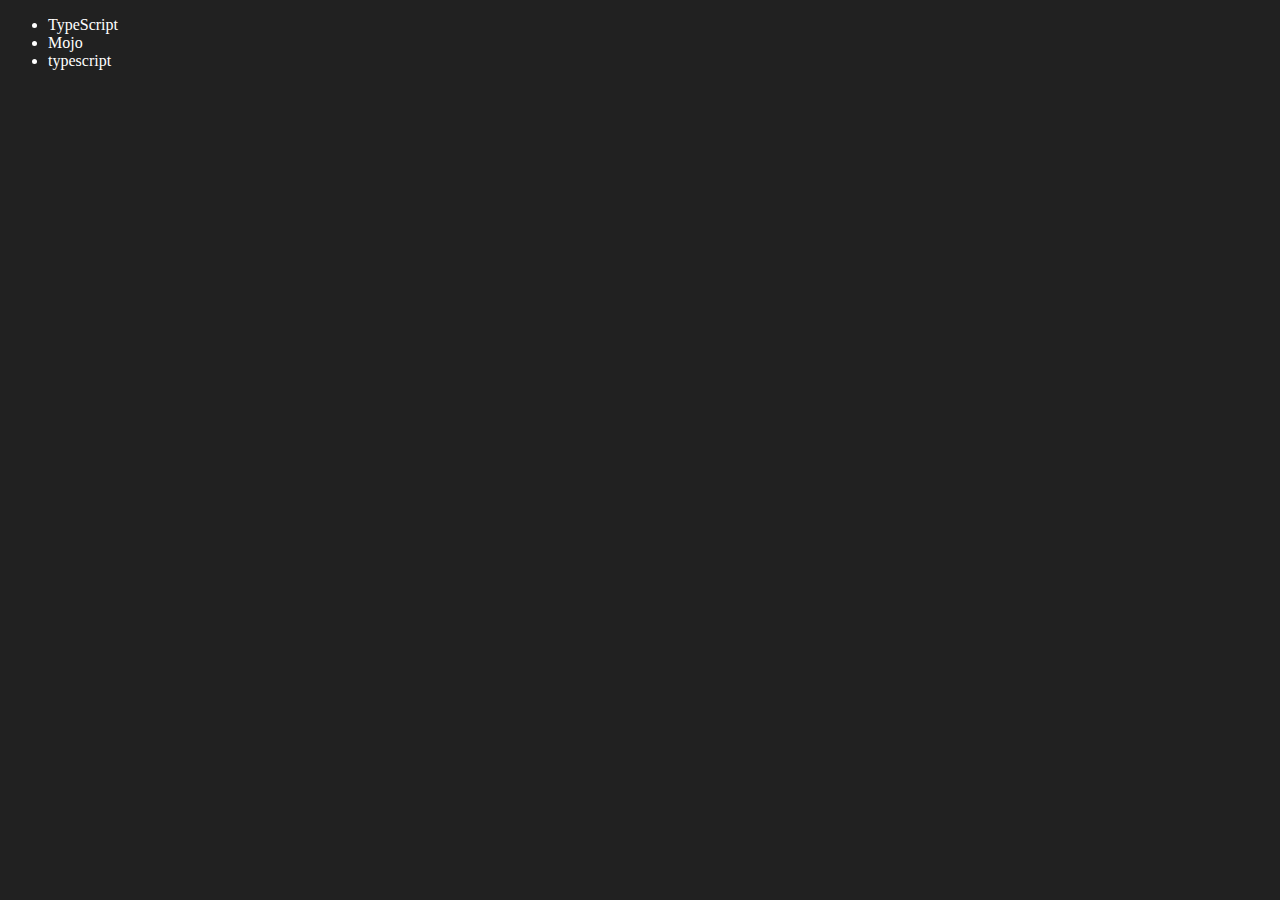
<file: 06_doms/four.html>
<!-- Edit and remove elements in DOM | Javascript -->

<!DOCTYPE html>
<html lang="en">
<head>
    <meta charset="UTF-8">
    <meta http-equiv="X-UA-Compatible" content="IE=edge">
    <meta name="viewport" content="width=device-width, initial-scale=1.0">
    <title>Chai aur code | DOM</title>
</head>
<body style="background-color: #212121; color: #fff;">
    <ul class="language">
        <li>Javascript</li>
    </ul>
</body>
<script>
    function addLanguage(langName){
        const li = document.createElement('li');
        li.innerHTML = `${langName}`
        document.querySelector('.language').appendChild(li)
    }
    addLanguage("python")
    addLanguage("typescript")

    function addOptiLanguage(langName){
        const li = document.createElement('li');
        li.appendChild(document.createTextNode(langName))
        document.querySelector('.language').appendChild(li)
    }
    addOptiLanguage('golang')

    //Edit
    const secondLang = document.querySelector("li:nth-child(2)")
    console.log(secondLang);
    //secondLang.innerHTML = "Mojo"
    const newli = document.createElement('li')
    newli.textContent = "Mojo"
    secondLang.replaceWith(newli)

    //edit
    const firstLang = document.querySelector("li:first-child")
    firstLang.outerHTML = '<li>TypeScript</li>'

    //remove
    const lastLang = document.querySelector('li:last-child')
    lastLang.remove()


</script>
</html>
</file>
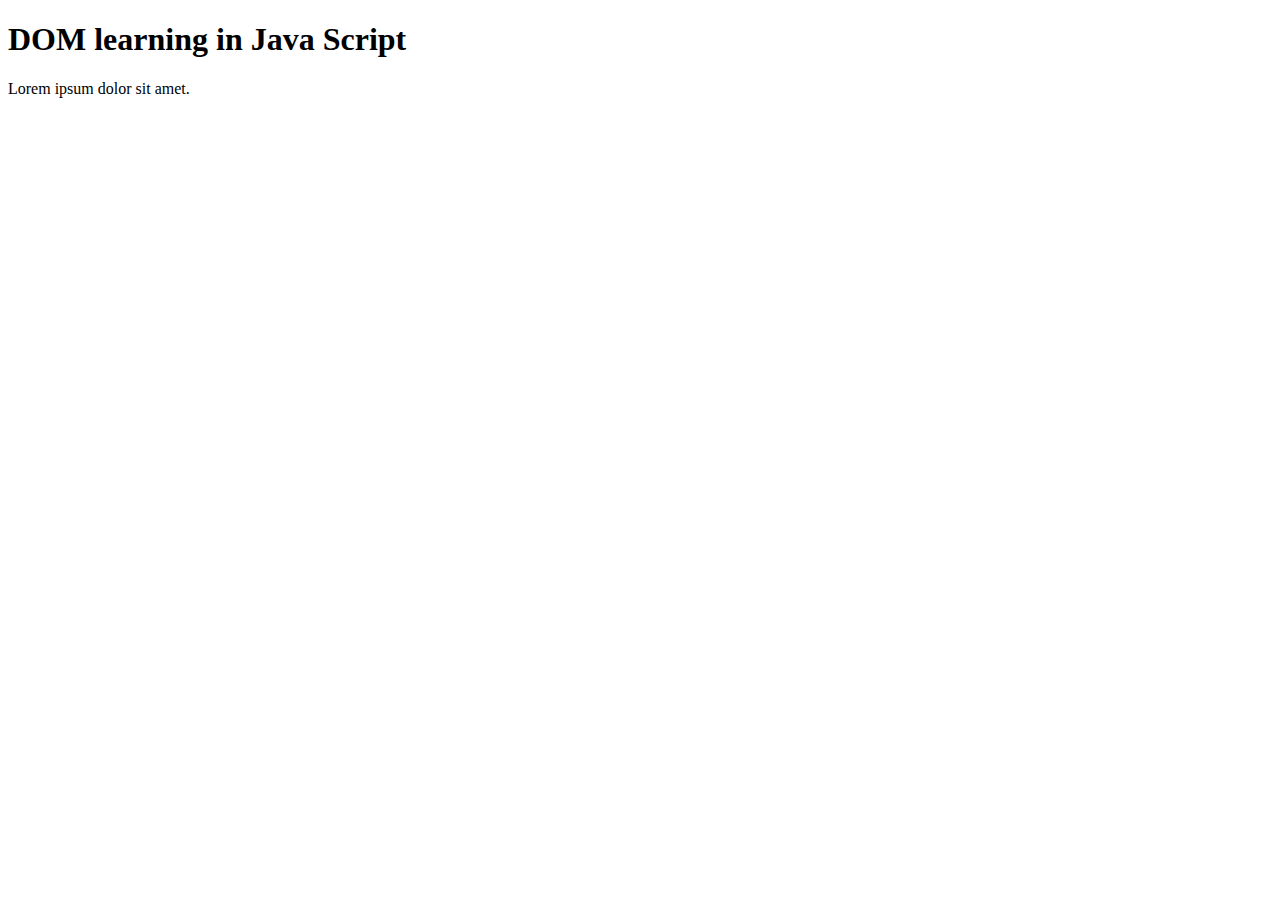
<file: 06_doms/one.html>
<!-- DOM- Document Object Model -->

<!DOCTYPE html>
<html lang="en">
<head>
    <meta charset="UTF-8">
    <meta name="viewport" content="width=device-width, initial-scale=1.0">
    <title>DOM Learning in java Script</title>
</head>
<body>
    <div class="bg-black">
        <h1 id="title" class="heading">DOM learning in Java Script</h1>
        <p>Lorem ipsum dolor sit amet.</p>
    </div>
</body>
</html>
</file>
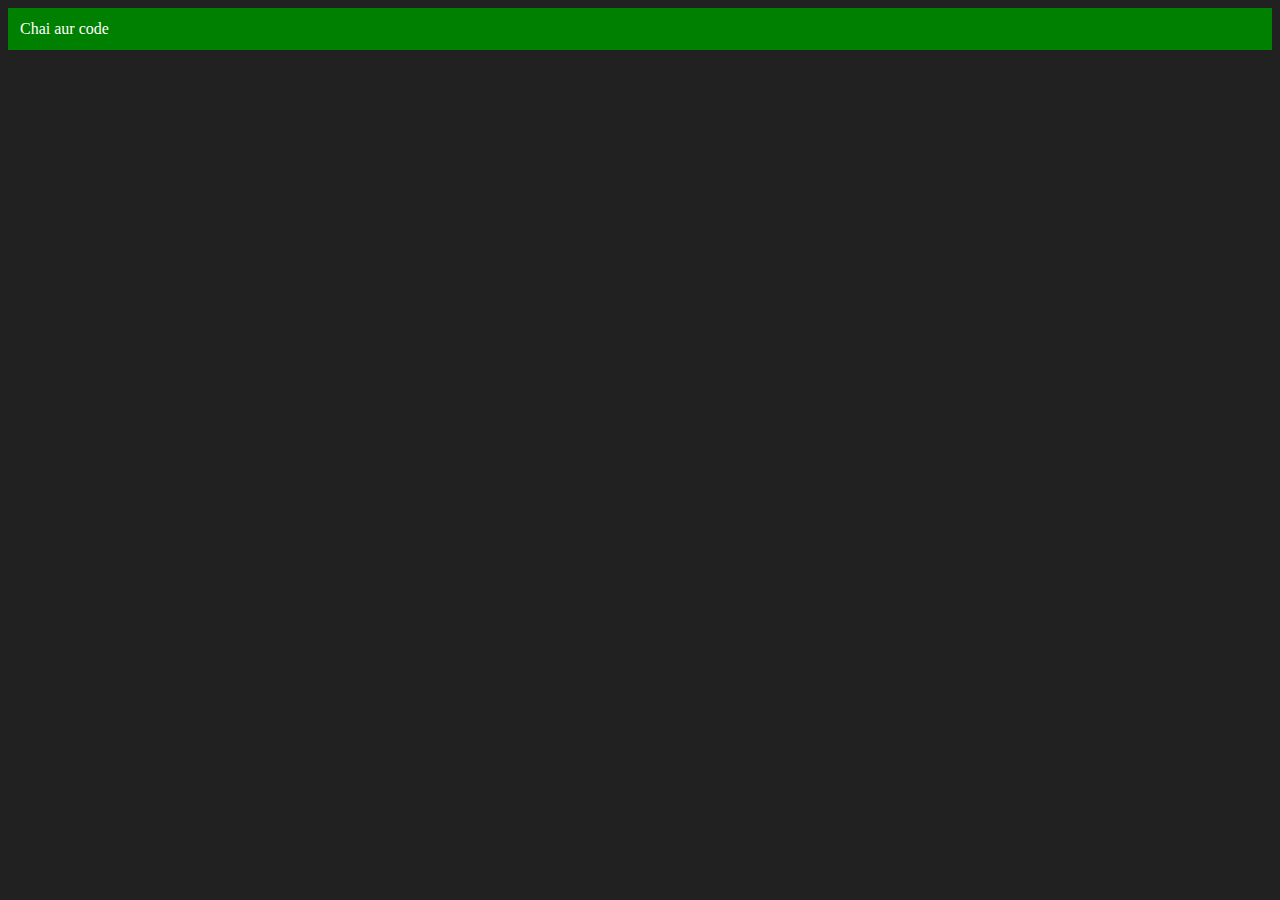
<file: 06_doms/three.html>
<!--  Creating New Element through DOM in Java Script  -->

<!DOCTYPE html>
<html lang="en">
<head>
    <meta charset="UTF-8">
    <meta http-equiv="X-UA-Compatible" content="IE=edge">
    <meta name="viewport" content="width=device-width, initial-scale=1.0">
    <title>Chai aur code </title>
</head>
<body style="background-color: #212121; color: #fff;">
    
</body>
<script>
    const div = document.createElement('div')
    console.log(div);
    div.className = "main"
    div.id = Math.round(Math.random() * 10 + 1)
    div.setAttribute("title", "generated title")
    div.style.backgroundColor = "green"
    div.style.padding = "12px"
    // div.innerText = "Chai aur code"
    const addText = document.createTextNode("Chai aur code")
    div.appendChild(addText)

    document.body.appendChild(div)
</script>
</html>
</file>
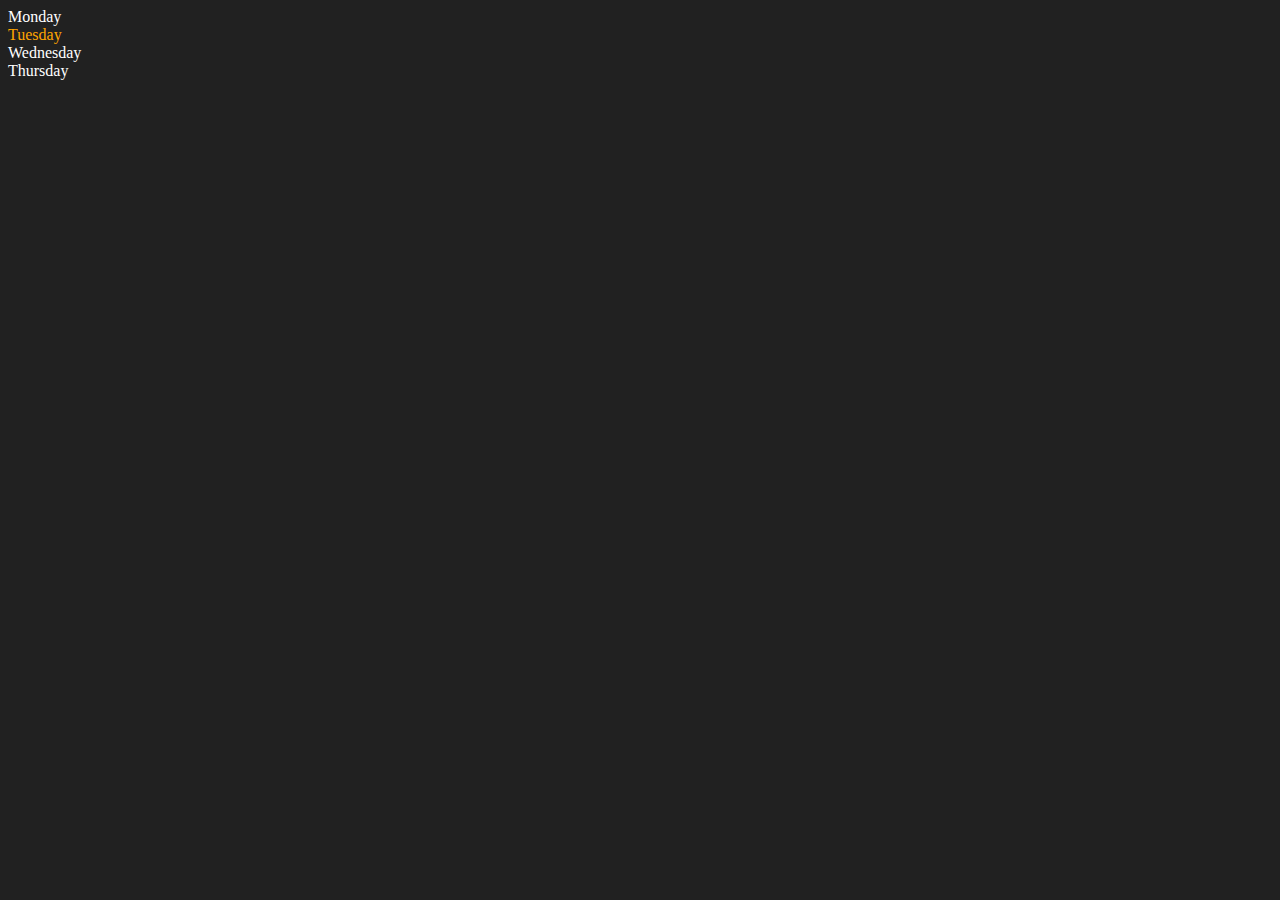
<file: 06_doms/two.html>
<!DOCTYPE html>
<html lang="en">
<head>
    <meta charset="UTF-8">
    <meta http-equiv="X-UA-Compatible" content="IE=edge">
    <meta name="viewport" content="width=device-width, initial-scale=1.0">
    <title>DOM | Chai aur code</title>
</head>
<body style="background-color: #212121; color: #fff;">
    <div class="parent">
        <!-- this is a comment -->
        <div class="day">Monday</div>
        <div class="day">Tuesday</div>
        <div class="day">Wednesday</div>
        <div class="day">Thursday</div>
    </div>
</body>
<script>
    const parent = document.querySelector('.parent')
    // console.log(parent);
    // console.log(parent.children);
    // console.log(parent.children[1].innerHTML);

    // for (let i = 0; i < parent.children.length; i++) {
    //      console.log(parent.children[i].innerHTML);
        
    // }
    parent.children[1].style.color = "orange"
    // console.log(parent.firstElementChild);
    // console.log(parent.lastElementChild);

    const dayOne = document.querySelector('.day')
    // console.log(dayOne);
    // console.log(dayOne.parentElement);
    // console.log(dayOne.nextElementSibling);

    console.log("NODES: ", parent.childNodes);
</script>
</html>
</file>
